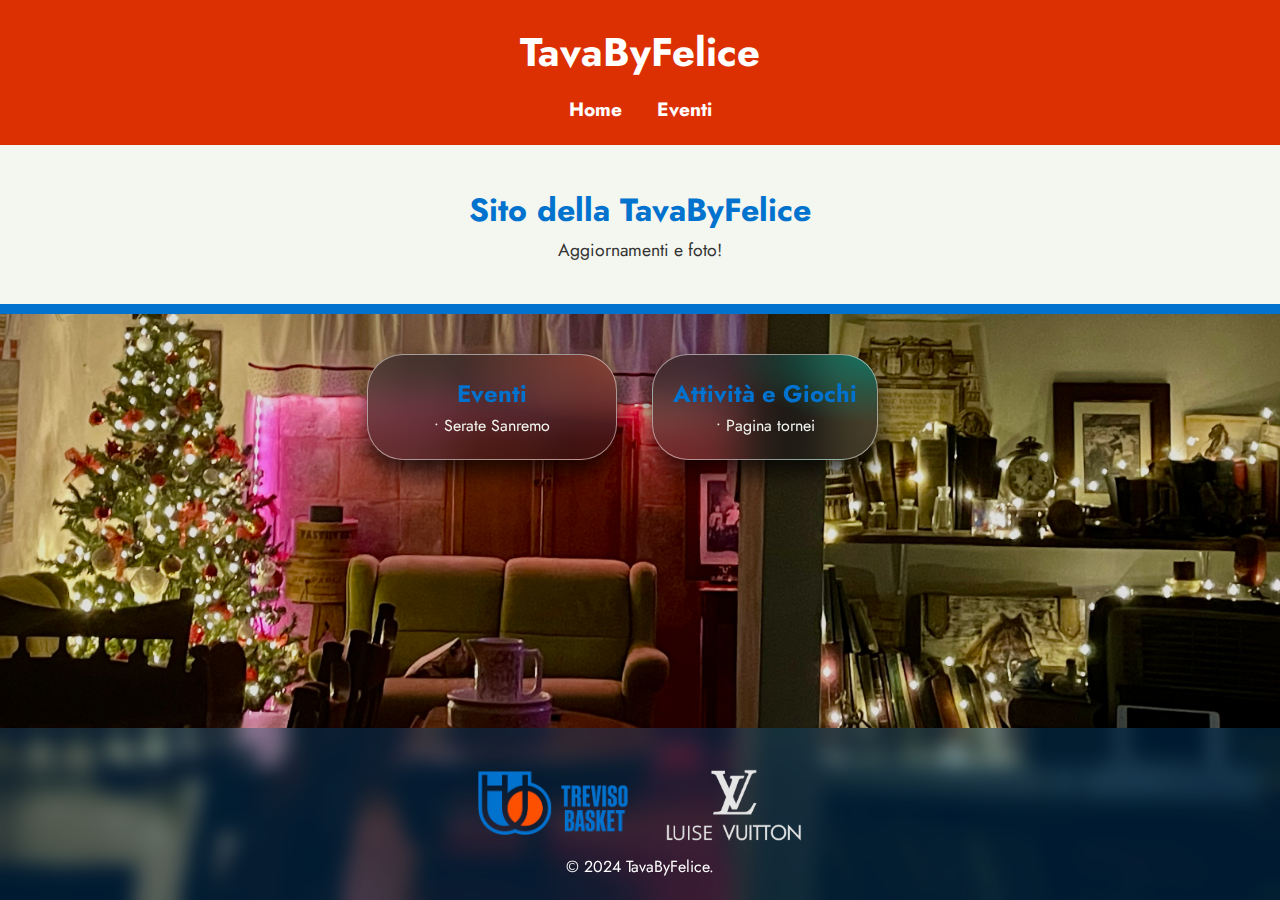
<file: index.html>
<!DOCTYPE html>
<html lang="it">
    


<head>
    <meta charset="UTF-8">
    <meta name="viewport" content="width=device-width, initial-scale=1.0">
    <meta http-equiv="X-UA-Compatible" content="ie=edge">
    <title>TavaByFelice</title>
    <!-- Link al font Jost -->
    <link href="https://fonts.googleapis.com/css2?family=Jost:wght@400;700&display=swap" rel="stylesheet">
    <link rel="stylesheet" href="styles-prova.css">
</head>
<body>
    <div class="background-image-container">
    <header>
        <div class="container">
            <h1>TavaByFelice</h1>
            
            <nav>
                <ul>
                    <li><a href="index.html">Home</a></li>
                    <li><a href="eventi.html" id="eventi-link">Eventi</a></li>
                     
                </ul>
            </nav>
        </div>
    </header>
    

    <main>
        <section class="intro">
            <h2>Sito della TavaByFelice</h2>
            <p>Aggiornamenti e foto!</p>
        </section>
        <section class="content">
            
            
            <div class="card red">
                <a href="eventi.html">
                    <h3>Eventi</h3>
                    <p>• Serate Sanremo</p>
                </a>
            </div>
            
            
            <div class="card green">
                <a href="torneo.html"> 
                    <h3>Attività e Giochi</h3>
                    <p>• Pagina tornei</p>
            </div>


        </section>  
        

    </footer>

    </main>
    <footer>
        <img src="Pics/treviso_basket.png" alt="Treviso Basket" style="max-width: 150px; height: auto; padding-bottom: 12px;">
        <img src="Pics/LuiseVuitton.png" alt="LuiseVuittonLogo" style="max-width: 170px; height: auto; padding-bottom: 0px; padding-left: 30px; filter:invert(90%);">
        
        <p>&copy; 2024 TavaByFelice.</p>
    <script src="countdown.js"></script>
    <script src="snowflakes.js"></script>
</body>
</html>
</file>
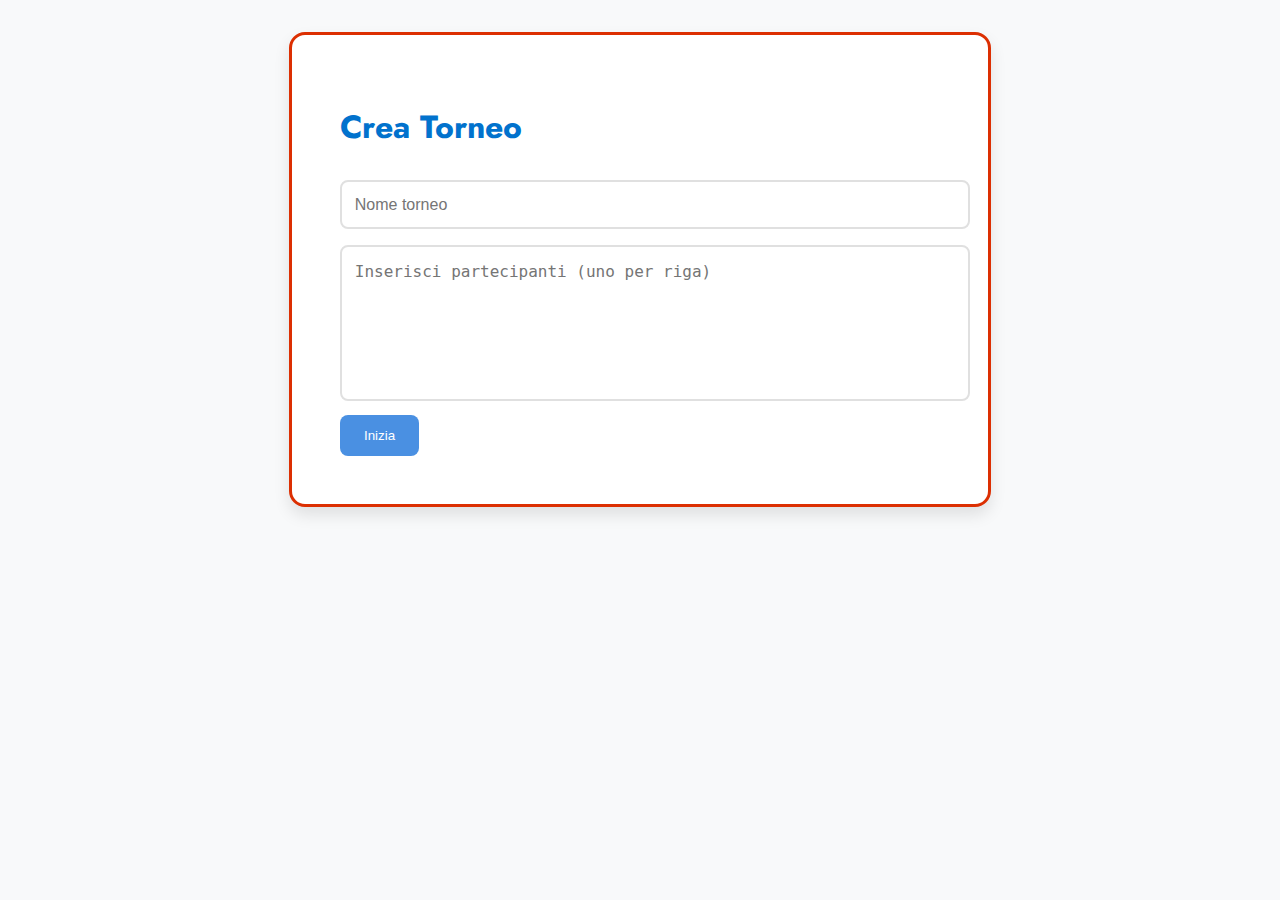
<file: torneo.html>
<!-- index.html -->
<!DOCTYPE html>
<html lang="it">
<head>
    <meta charset="UTF-8">
    <meta name="viewport" content="width=device-width, initial-scale=1.0">
    <link href="https://fonts.googleapis.com/css2?family=Jost:wght@400;700&display=swap" rel="stylesheet">
    <title>Torneo</title>
    <link rel="stylesheet" href="styleTorneo.css">
</head>
<body>
    <div class="container">
        <h1>Crea Torneo</h1>
        <input type="text" id="tournamentTitle" placeholder="Nome torneo">
        <textarea id="participants" placeholder="Inserisci partecipanti (uno per riga)"></textarea>
        <button onclick="startTournament()">Inizia</button>
        <div id="bracket"></div>
    </div>
    <script src="scriptTorneo.js"></script>
</body>
</html>
</file>
<file: styleTorneo.css>
/* style.css */
:root {
    --primary: #4a90e2;
    --background: #f8f9fa;
    --text: #2c3e50;
}

body {
    font-family: 'Jost', sans-serif;
    background: var(--background);
    margin: 2rem;
}

.container {
    max-width: 600px;
    margin: 0 auto;
    padding: 3rem;
    background: white;
    border-radius: 1rem;
    box-shadow: 0 0.5rem 1rem rgba(0, 0, 0, 0.1);
    border: 3px solid #DC2F02;
}

#tournamentTitle{
    width: 100%;
    min-height: 10px;
    max-height: 20px;
    padding: 0.8rem;
    margin: 0.5rem 0;
    border: 2px solid #e0e0e0;
    border-radius: 0.5rem;
    font-size: 1rem;
    line-height: 1.5;
    resize: none;
    overflow-y: hidden;
    transition: border-color 0.3s, height 0.2s ease;
}

textarea {
    width: 100%;
    min-height: 100px;
    max-height: 400px;
    padding: 0.8rem;
    margin: 0.5rem 0;
    border: 2px solid #e0e0e0;
    border-radius: 0.5rem;
    font-size: 1rem;
    line-height: 1.5;
    resize: none;
    overflow-y: hidden;
    transition: border-color 0.3s, height 0.2s ease;
}

h1{
    color: #0172CD;
}

textarea:focus {
    border-color: var(--primary);
    outline: none;
    box-shadow: 0 0 0 3px rgba(74, 144, 226, 0.2);
}

button {
    background: var(--primary);
    color: white;
    border: none;
    padding: 0.8rem 1.5rem;
    border-radius: 0.5rem;
    cursor: pointer;
    transition: transform 0.2s, background 0.3s;
}

button:hover {
    background: #0172CD;
    transform: translateY(-2px);
}

.match {
    display: grid;
    grid-template-columns: 1fr auto 1fr;
    gap: 1rem;
    align-items: center;
    padding: 1rem;
    margin: 1rem 0;
    background: #f8f9fa;
    border-radius: 0.5rem;
}

.match span {
    color: #666;
    font-weight: bold;
}

.results {
    padding: 1rem;
    background: #fff9ed;
    border-radius: 0.5rem;
    margin-top: 1rem;
}

.results ol {
    text-align: left;
    margin: 1rem 0;
}

.results li {
    padding: 0.5rem;
    margin: 0.3rem 0;
    background: white;
    border-radius: 0.3rem;
}

.results small {
    color: #666;
    font-size: 0.8em;
}

button[disabled] {
    opacity: 0.7;
    cursor: not-allowed;
}

.bye-message {
    color: #666;
    font-style: italic;
    margin: 10px 0;
    padding: 5px;
    background: #f8f8f8;
    border-radius: 4px;
}

.results ol {
    list-style-type: none;
    padding: 0;
}

.results li {
    margin: 10px 0;
    padding: 8px;
    background: #f0f0f0;
    border-radius: 4px;
}

.loading-indicator {
    height: 4px;
    width: 0%;
    background: linear-gradient(90deg, #ffffff, #DC2F02);
    margin: 10px 0;
    animation: loadingAnimation 0.5s forwards;
}

@keyframes loadingAnimation {
    from {
        width: 0%;
    }
    to {
        width: 100%;
    }
}
</file>
<file: styles-prova.css>
/* Reset di base */
* {
    margin: 0;
    padding: 0;
    box-sizing: border-box;
  }
  
  /* Impostazioni generali */
  body {
    display: flex;
    flex-direction: column;
    min-height: 100vh;
    font-family: 'Jost', sans-serif;
    background-color: #dc2f02;
    color: #333;
    line-height: 1.6;
    background-image: url('Pics/image3.jpg');
    background-size: cover;
    background-position: center 20%;
    background-repeat: no-repeat;
  }
  
  /* Header */
  header {
    background-color: #dc2f02;
    padding: 20px 0;
    text-align: center;
    box-shadow: 0 4px 6px rgba(0, 0, 0, 0.1);
    position: relative;
  }
  
  header h1 {
    font-size: 2.5rem;
    color: white;
  }
  
  header nav ul {
    list-style: none;
    margin-top: 10px;
  }
  
  header nav ul li {
    display: inline;
    margin: 0 15px;
  }
  
  header nav ul li a {
    text-decoration: none;
    color: white;
    font-weight: 700;
    font-size: 1.2rem;
  }
  
  header nav ul li a:hover {
    color: #35a4ff;
    filter: drop-shadow(0 0 8px #0172CD);
    transition: ease-in-out 0.3s;
  }

  header nav ul li a::after {
    content: '';
    position: absolute;
    width: 0; /* Inizia con larghezza 0 */
    height: 2.5px; /* Altezza della sottolineatura */
    background-color: #0172CD; /* Colore della sottolineatura */
    bottom: -2px; /* Posizione rispetto al testo */
    left: 0;
    transition: width 0.3s ease; /* Animazione della larghezza */
}

header nav ul li a:hover::after {
    width: 100%; /* Espande la sottolineatura al 100% della larghezza del testo */
}
  
  /* Sezione Intro */
  .intro {
    background-color: #f3f7f0;
    backdrop-filter: blur(10px);
    padding: 40px 20px;
    text-align: center;
    border-bottom: 10px solid #0172CD;
  }
  
  .intro h2 {
    font-size: 2rem;
    color: #0172CD;
  }
  
  .intro p {
    font-size: 1.1rem;
    color: #333;
  }
  
  /* Contenuto principale */
  main {
    flex: 1;
    display: flex;
    flex-direction: column;
    margin-bottom: 200px;
  }
  
  .content {
    display: flex;
    justify-content: center;
    padding: 40px 20px;
    gap: 35px;
    flex-wrap: wrap;
  }
  
  /* Card */
  .card {
    background: rgba(255, 255, 255, 0.507);
    backdrop-filter: blur(20px);
    border-radius: 2.25rem;
    padding: 20px;
    width: 250px;
    height: auto;
    box-shadow: 1px 12px 25px rgba(0, 0, 0, 0.78);
    text-align: center;
    transition: transform 0.5s ease;
    border: 1px solid rgba(255, 255, 255, 0.5);
    position: relative;
    display: grid;
    place-content: center;
    place-items: center;
  }
  
  .card a {
    text-decoration: none;
    color: inherit;
  }
  
  .card:hover {
    transform: scale(0.98);
    background: rgba(255, 255, 255, 0.774);
    cursor: pointer;
  }
  

  .sanremo-card {
    width: 500px; /* Imposta la larghezza desiderata */
    position: relative; /* Assicura che gli elementi assoluti siano posizionati relativamente a questa card */
    display: flex;
    justify-content: center;
    align-items: center;
    flex-direction: column;
}

.slideshow-container {
  position: relative;
  width: 100%;
  height: auto;
  overflow: hidden; /* Assicura che le immagini non escano dal contenitore */
  display: flex;
  justify-content: center;
  align-items: center;
}

.sanremo-img {
  width: 90%;
  margin-top: 10px;
  border-radius: 15px;
  border: solid 1.2px white;
  box-shadow: 0 0px 10px #293FAD;
  display: none; /* Nascondi tutte le immagini inizialmente */
  animation: blurImmagini 8s infinite;
  animation-timing-function: ease-in-out;

}

.sanremo-img:first-child {
  display: block; /* Mostra la prima immagine */
}

@keyframes blurImmagini {
  0% {
    filter: blur(5px);
    opacity: 0;
  }
  10% {
    filter: blur(0px);
    opacity: 1;
  }
  90% {
    filter: blur(0px);
    opacity: 1;
  }
  100% {
    filter: blur(5px);
    opacity: 0;
  }
  
}




  /* Varianti di colore */
  .green {
    background: radial-gradient(ellipse at right top, #107667ed 0%, #15141993 47%, #1514196e 100%);
    width: auto;
  }
  .green:hover {
    background: #dc2e0256;
  }
  
  .blue {
    background: radial-gradient(ellipse at right top, #00458f8f 0%, #151419 45%, #151419 100%);
  }
  .blue:hover {
    background: rgba(0, 69, 143, 0.8);
  }
  
  .orange {
    background: radial-gradient(ellipse at right top, #ffb74194 0%, #151419 47%, #151419 100%);
  }
  .orange:hover {
    background: rgba(255, 183, 65, 0.8);
  }
  
  .red {
    background: radial-gradient(ellipse at right top, #a63d2a82 0%, #15141993 47%, #1514196e 100%);
  }
  .red:hover {
    background: #dc2e0256;
  }
  
  /* Effetti al passaggio del mouse */
  .card h3 {
    font-size: 1.5rem;
    color: #0172CD;
  }
  
  .card p {
    font-size: 1rem;
    color: #f3f7f0;
  }
  
  /* Countdown Container */
  #countdown-container {
    position: absolute;
    top: 20px;
    right: 20px;
    background-color: #293FAD;
    color: white;
    border-radius: 5px;
    box-shadow: 0 4px 6px rgba(0, 0, 0, 0.1);
    width: 250px;
    padding: 10px;
    display: flex;
    flex-direction: column;
    align-items: center;
  }
  
  .countdown-text {
    font-size: 0.8rem;
    margin-bottom: 5px;
  }
  
  #countdown {
    font-size: 1rem;
    font-weight: bold;
  }
  
/* Footer */
footer {
    background: #0172ce3d;
    backdrop-filter: blur(10px);
    text-align: center;
    padding: 20px;
    color: white;
    font-size: 1rem;
    position: fixed;
    bottom: 0;
    left: 0;
    right: 0;
    box-shadow: 0 4px 6px rgba(0, 0, 0, 0.1);
    z-index: 1000;
    overflow: hidden; /* Nasconde l'overflow del pseudo-elemento */
}



  
  /* Fiocchi di neve */
  .snowflake {
    position: absolute;
    top: -10%;
    font-size: 24px;
    animation-name: fall;
    animation-timing-function: linear;
    animation-iteration-count: 1;
    color: white;
  }
  
  @keyframes fall {
    0% {
      transform: translateY(0);
      opacity: 1;
    }
    100% {
      transform: translateY(30vh);
      opacity: 0;
    }
  }
  
/* Indicatore per gli eventi */
.indicatore {
    display: inline-block;
    width: 12px;
    height: 12px;
    border-radius: 50%;
    background-color: red;
    margin-right: 5px;
    opacity: 0;
    animation: blink 2s infinite;
}

@keyframes blink {
    0%, 100% {
        opacity: 0;
    }
    50% {
        opacity: 1;
    }
}


  /* Media Query per schermi piccoli */
  @media (max-width: 768px) {
    .content {
      flex-direction: column;
      align-items: center;
    }
  
    .card {
      width: 90%;
      margin: 10px 0;
    }

    
  
    #countdown-container {
      position: relative;
      top: auto;
      right: auto;
      margin: 20px auto;
      width: 90%;
      border-radius: 20px;
    }


        body {
        background-image: url('Pics/image4.png');
        background-size: cover;
        background-position: center -49%;
    }

    /* Pseudo-elemento per il bordo animato */
footer::before {
    content: '';
    position: absolute;
    top: 0;
    left: 0;
    width: 100%;
    height: 2px; /* Altezza del bordo */
    background: linear-gradient(90deg, rgba(0, 62, 31, 0),  #EB4A00, rgba(0, 62, 31, 0.041));
    animation: animate-border 10s linear ;
}

/* Animazione del bordo */
@keyframes animate-border {
    0% {
        transform: translateX(-100%);
    }
    100% {
        transform: translateX(0%);
    }
}
  }
</file>
